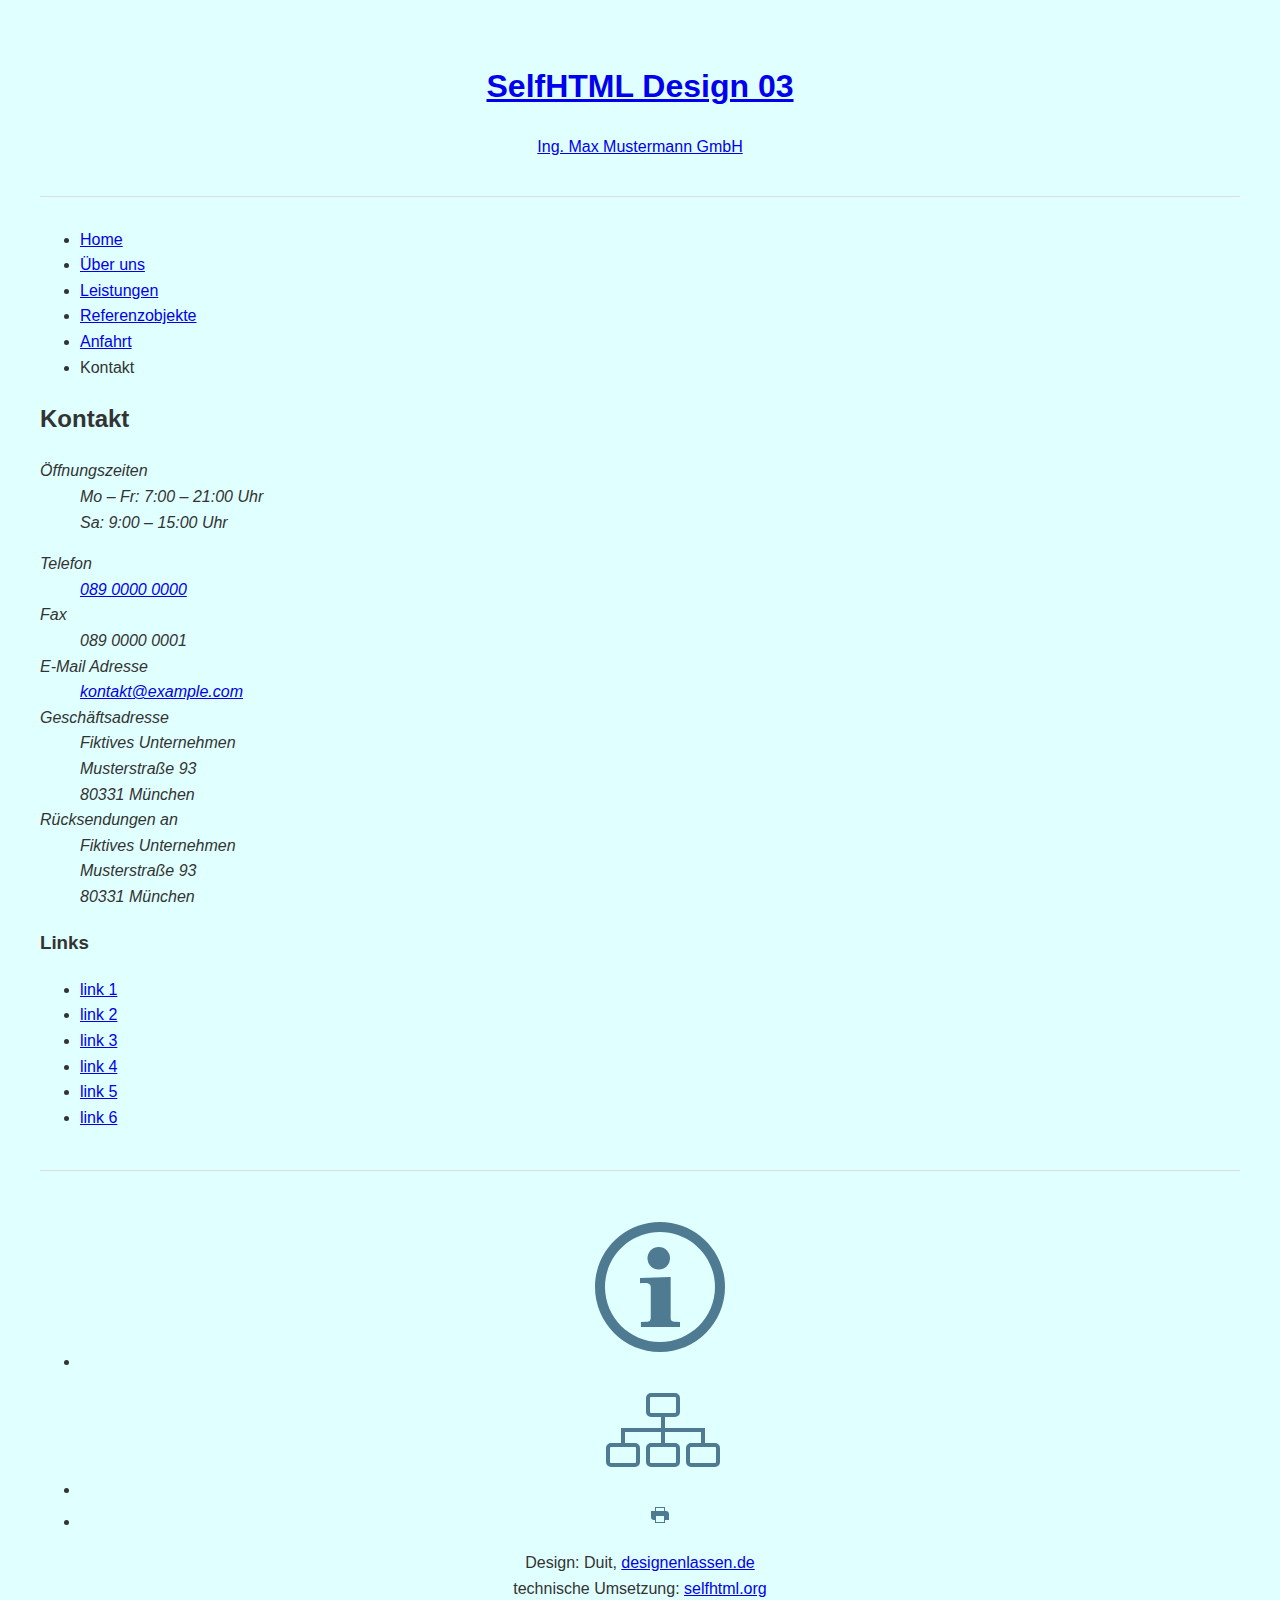
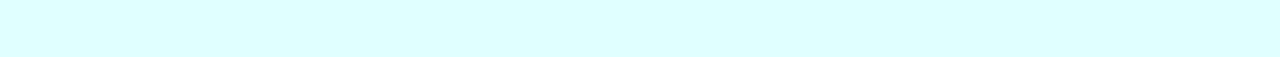
<file: 2-contact.html>
<!DOCTYPE html>
<html lang="de">
<head>
	<meta charset="utf-8">
	<meta name="viewport" content="width=device-width, initial-scale=1.0">
    <meta name="description" content="Beispiel-Design Nr.3 von SelfHTML.org">
    <link rel="stylesheet" href="css/style.css">
	<title>SelfHTML Design 03 Kontakt </title>
</head>
<body>

<header>
    <a class="ribbon" tabindex="-1" title="zurück zur Startseite!" href="index.html">
	   <h1 id="logo">SelfHTML Design 03</h1>
       <p>Ing. Max Mustermann GmbH</p>
    </a>  
</header>

     	
<main>
	<nav id="navigation">
	<ul>
		<li><a href="index.html" >Home</a></li>
		<li><a href="1-unterseite.html">Über uns</a></li>
		<li><a href="1-unterseite.html#">Leistungen</a></li>
		<li><a href="1-unterseite.html">Referenzobjekte</a>
		<li><a href="1-unterseite.html">Anfahrt</a></li>
		<li><a aria-current="page">Kontakt</a></li>
	</ul>
	</nav>
      
	<section>   
	<h2>Kontakt</h2> <address>
    <dl>
      <dt>Öffnungszeiten</dt>
      <dd><span>Mo – Fr:</span> <span>7:00 – 21:00 Uhr</span></dd>			
      <dd><span>Sa:</span> <span>9:00 – 15:00 Uhr</span></dd>
    </dl>
    <dl class="grid">
      <dt>Telefon</dt>
      <dd><a href="tel:+49-89-00000000">089 0000 0000</a></dd>

      <dt>Fax</dt>
      <dd>089 0000 0001</dd>   
      <dt>E-Mail Adresse</dt>
      <dd><a href="mailto:kontakt@example.com">kontakt@example.com</a></dd>

      <dt>Geschäftsadresse</dt>
      <dd>Fiktives Unternehmen<br/>
        Musterstraße 93<br/>
        80331 München
      </dd>

      <dt>Rücksendungen an</dt>
      <dd>Fiktives Unternehmen<br/>
        Musterstraße 93<br/>
        80331 München
      </dd>
    </dl>
  </address>   
	</section>    

   <aside class="links">
    <h3>Links</h3>
	<ul>
		<li><a href="#" >link 1</a></li>
		<li><a href="#" >link 2</a></li>
		<li><a href="#" >link 3</a></li>
		<li><a href="#" >link 4</a></li>
		<li><a href="#" >link 5</a></li>
		<li><a href="#" >link 6</a></li>
	</ul>
  </aside>   
  
</main>

<footer>
    <ul id="footer-nav">
		<li><a href="2-contact.html" title="Kontakt"><img src="img/info.svg" alt="info"></a></li>
		<li><a href="#" title="Sitemap"><img src="img/sitemap.svg" alt="info"></a></li>
		<li><a href="2-contact.html" title="impressum"><img src="img/print.svg" alt="print"></a></li>
	</ul>
    <p>
    	Design: Duit, <a href="http://designenlassen.de/">designenlassen.de</a><br/>
   		technische Umsetzung: <a href="http://selfhtml.org">selfhtml.org</a>
    </p>    
</footer>  
    
</body>
</html>
</file>
<file: css/style.css>
{
    box-sizing: border-box;
    margin: 0;
    padding: 0;
}

body {
    background-color: lightcyan;
    font-family: Arial, sans-serif;
    line-height: 1.6;
    color: #333;
    max-width: 1200px;
    margin: 0 auto;
    padding: 20px;
}

header {
    text-align: center;
    padding: 20px 0;
    margin-bottom: 30px;
    border-bottom: 1px solid #ddd;
}

.projects {
    display: grid;
    grid-template-columns: repeat(auto-fill, minmax(300px, 1fr));
    gap: 20px;
}

.project {
    border: 1px solid #ddd;
    border-radius: 5px;
    padding: 15px;
    background-color: #f9f9f9;
}

footer {
    margin-top: 40px;
    text-align: center;
    padding: 20px 0;
    border-top: 1px solid #ddd;
}
</file>
